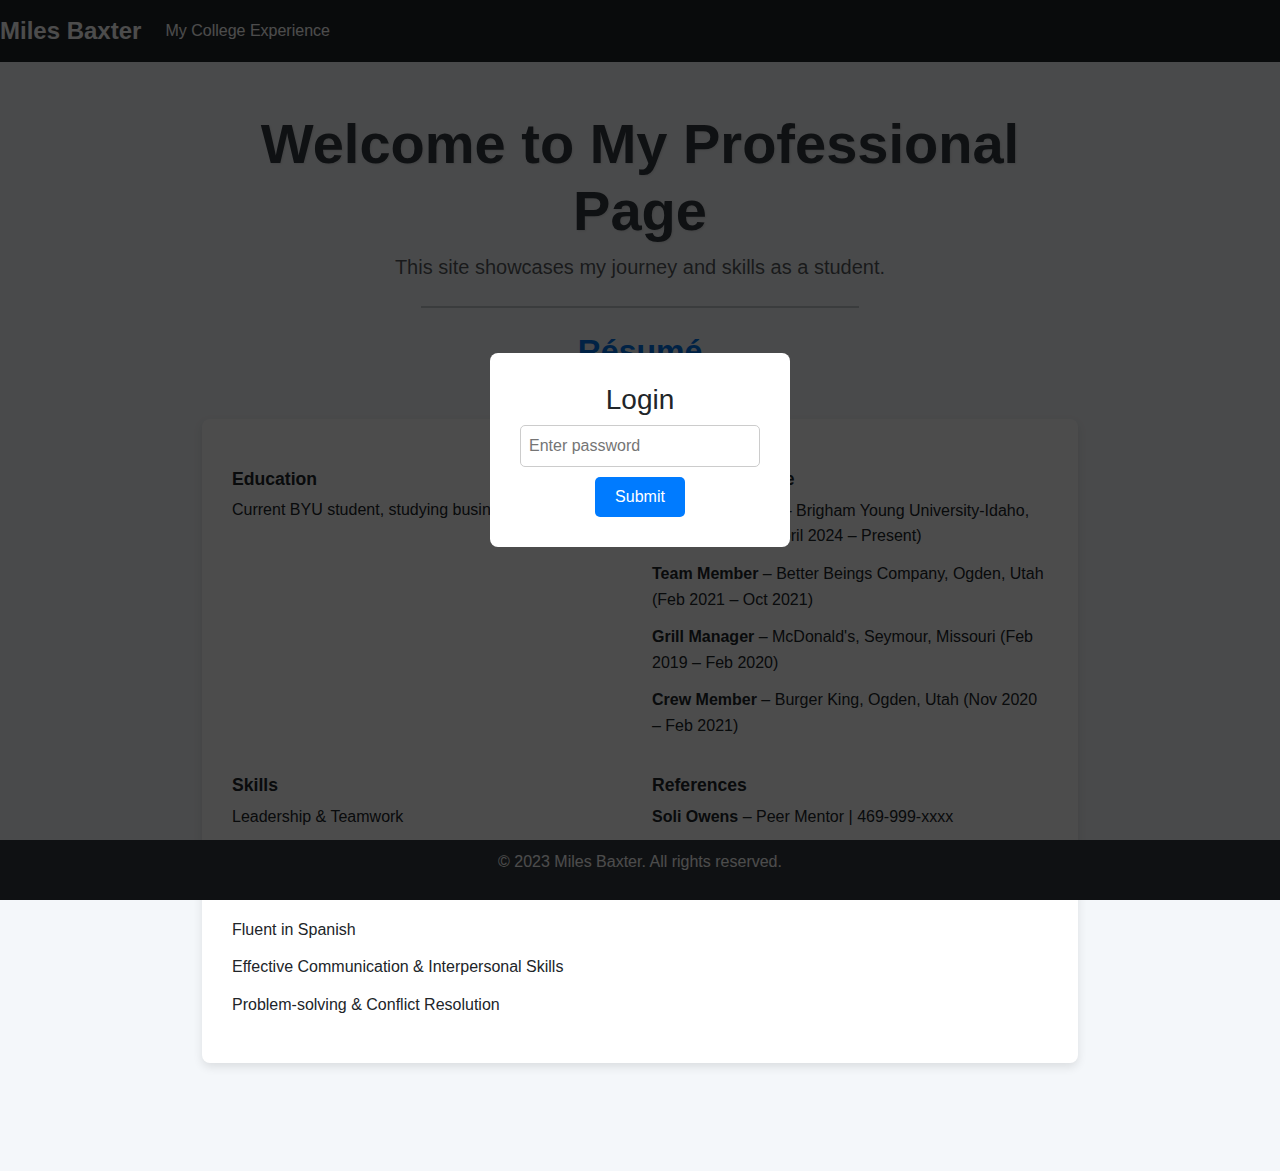
<file: index.html>
<!DOCTYPE html>
<html lang="en">
<head>
    <meta charset="UTF-8">
    <title>Miles Baxter's Professional Site</title>
    <link href="https://cdn.jsdelivr.net/npm/bootstrap@5.3.0/dist/css/bootstrap.min.css" rel="stylesheet">
    <style>
        body {
            font-family: 'Arial', sans-serif;
            background-color: #f4f7fa;
            margin-bottom: 60px;
        }
        .navbar {
            background-color: #343a40;
        }
        .navbar-brand {
            font-size: 1.5rem;
            font-weight: bold;
        }
        .navbar-nav .nav-item .nav-link {
            color: #ffffff;
        }
        .navbar-nav .nav-item .nav-link:hover {
            color: #f1f1f1;
        }
        .resume-section h5 {
            font-size: 1.1rem;
            font-weight: bold;
            margin-top: 20px;
        }
        .resume-section ul {
            list-style-type: none;
            padding-left: 0;
            line-height: 1.6;
        }
        .resume-section ul li {
            margin-bottom: 12px;
        }
        .container {
            max-width: 900px;
        }
        .footer {
            background-color: #343a40;
            color: white;
            padding: 10px;
            position: fixed;
            left: 0;
            bottom: 0;
            width: 100%;
            text-align: center;
        }
        .section-title {
            font-size: 2rem;
            font-weight: 600;
            color: #0073e6;
            margin-bottom: 20px;
        }
        .lead {
            font-size: 1.2rem;
            font-weight: 300;
        }
        .resume-container {
            background-color: #ffffff;
            padding: 30px;
            border-radius: 8px;
            box-shadow: 0 4px 10px rgba(0, 0, 0, 0.1);
            margin-top: 30px;
        }
        .bottom-space {
            margin-bottom: 60px;
        }
        h1.display-4 {
            color: #343a40;
            text-shadow: 1px 1px 2px rgba(0, 0, 0, 0.1);
        }
        p.lead {
            font-size: 1.25rem;
            margin-bottom: 20px;
        }
    </style>
</head>
<body>

<nav class="navbar navbar-expand-lg navbar-dark bg-dark">
    <a class="navbar-brand" href="#">Miles Baxter</a>
    <div class="collapse navbar-collapse">
        <ul class="navbar-nav ml-auto">
            <li class="nav-item"><a class="nav-link" href="scratch.html">My College Experience</a></li>
        </ul>
    </div>
</nav>

<div class="container mt-5 text-center">
    <h1 class="display-4 fw-bold">Welcome to My Professional Page</h1>
    <p class="lead text-muted">This site showcases my journey and skills as a student.</p>
    <hr class="my-4" style="border-top: 2px solid #343a40; width: 50%; margin: 20px auto;">
    <h2 class="section-title mt-4">Résumé</h2>
</div>

<div class="container mt-5">
    <section id="resume" class="resume-section mt-5">
        <div class="resume-container">
            <div class="row">
                <div class="col-md-6">
                    <h5>Education</h5>
                    <p>Current BYU student, studying business</p>
                </div>
                <div class="col-md-6">
                    <h5>Work Experience</h5>
                    <ul>
                        <li><strong>Campus Cleaner</strong> – Brigham Young University-Idaho, Rexburg, Idaho (April 2024 – Present)</li>
                        <li><strong>Team Member</strong> – Better Beings Company, Ogden, Utah (Feb 2021 – Oct 2021)</li>
                        <li><strong>Grill Manager</strong> – McDonald's, Seymour, Missouri (Feb 2019 – Feb 2020)</li>
                        <li><strong>Crew Member</strong> – Burger King, Ogden, Utah (Nov 2020 – Feb 2021)</li>
                    </ul>
                </div>
            </div>

            <div class="row">
                <div class="col-md-6">
                    <h5>Skills</h5>
                    <ul>
                        <li>Leadership & Teamwork</li>
                        <li>Event Organization & Planning</li>
                        <li>Proficient in Social Media Promotion</li>
                        <li>Fluent in Spanish</li>
                        <li>Effective Communication & Interpersonal Skills</li>
                        <li>Problem-solving & Conflict Resolution</li>
                    </ul>
                </div>
                <div class="col-md-6">
                    <h5>References</h5>
                    <ul>
                        <li><strong>Soli Owens</strong> – Peer Mentor | 469-999-xxxx</li>
                        <li><strong>Emiliano Medina</strong> – Peer Mentor | med230xx@byui.edu</li>
                        <li><strong>Douglas Irey</strong> – Carpet Crew Supervisor | 508-840-xxxx</li>
                    </ul>
                </div>
            </div>
        </div>
    </section>
</div>

<br><br>

<div class="footer">
    <p>&copy; 2023 Miles Baxter. All rights reserved.</p>
</div>

<!-- FAKE LOGIN POPUP -->
<div id="loginPopup" style="position:fixed;top:0;left:0;width:100%;height:100%;background:rgba(0,0,0,0.7);display:flex;justify-content:center;align-items:center;z-index:9999;">
  <div style="background:white;padding:30px;border-radius:8px;text-align:center;max-width:300px;width:80%;">
    <h3>Login</h3>
    <input type="password" id="fakePassword" placeholder="Enter password" style="padding:8px;width:100%;margin-bottom:10px;border:1px solid #ccc;border-radius:5px;">
    <button onclick="checkPassword()" style="padding:8px 20px;border:none;background:#007bff;color:white;border-radius:5px;">Submit</button>
    <p id="errorMsg" style="color:red;display:none;margin-top:10px;">Wrong password!</p>
  </div>
</div>

<script>
function checkPassword() {
    const password = document.getElementById('fakePassword').value;
    if (password === 'itc101') { 
        document.getElementById('loginPopup').style.display = 'none';
    } else {
        document.getElementById('errorMsg').style.display = 'block';
    }
}
</script>

<script src="https://cdn.jsdelivr.net/npm/bootstrap@5.3.0/dist/js/bootstrap.bundle.min.js"></script>
</body>
</html>
</file>
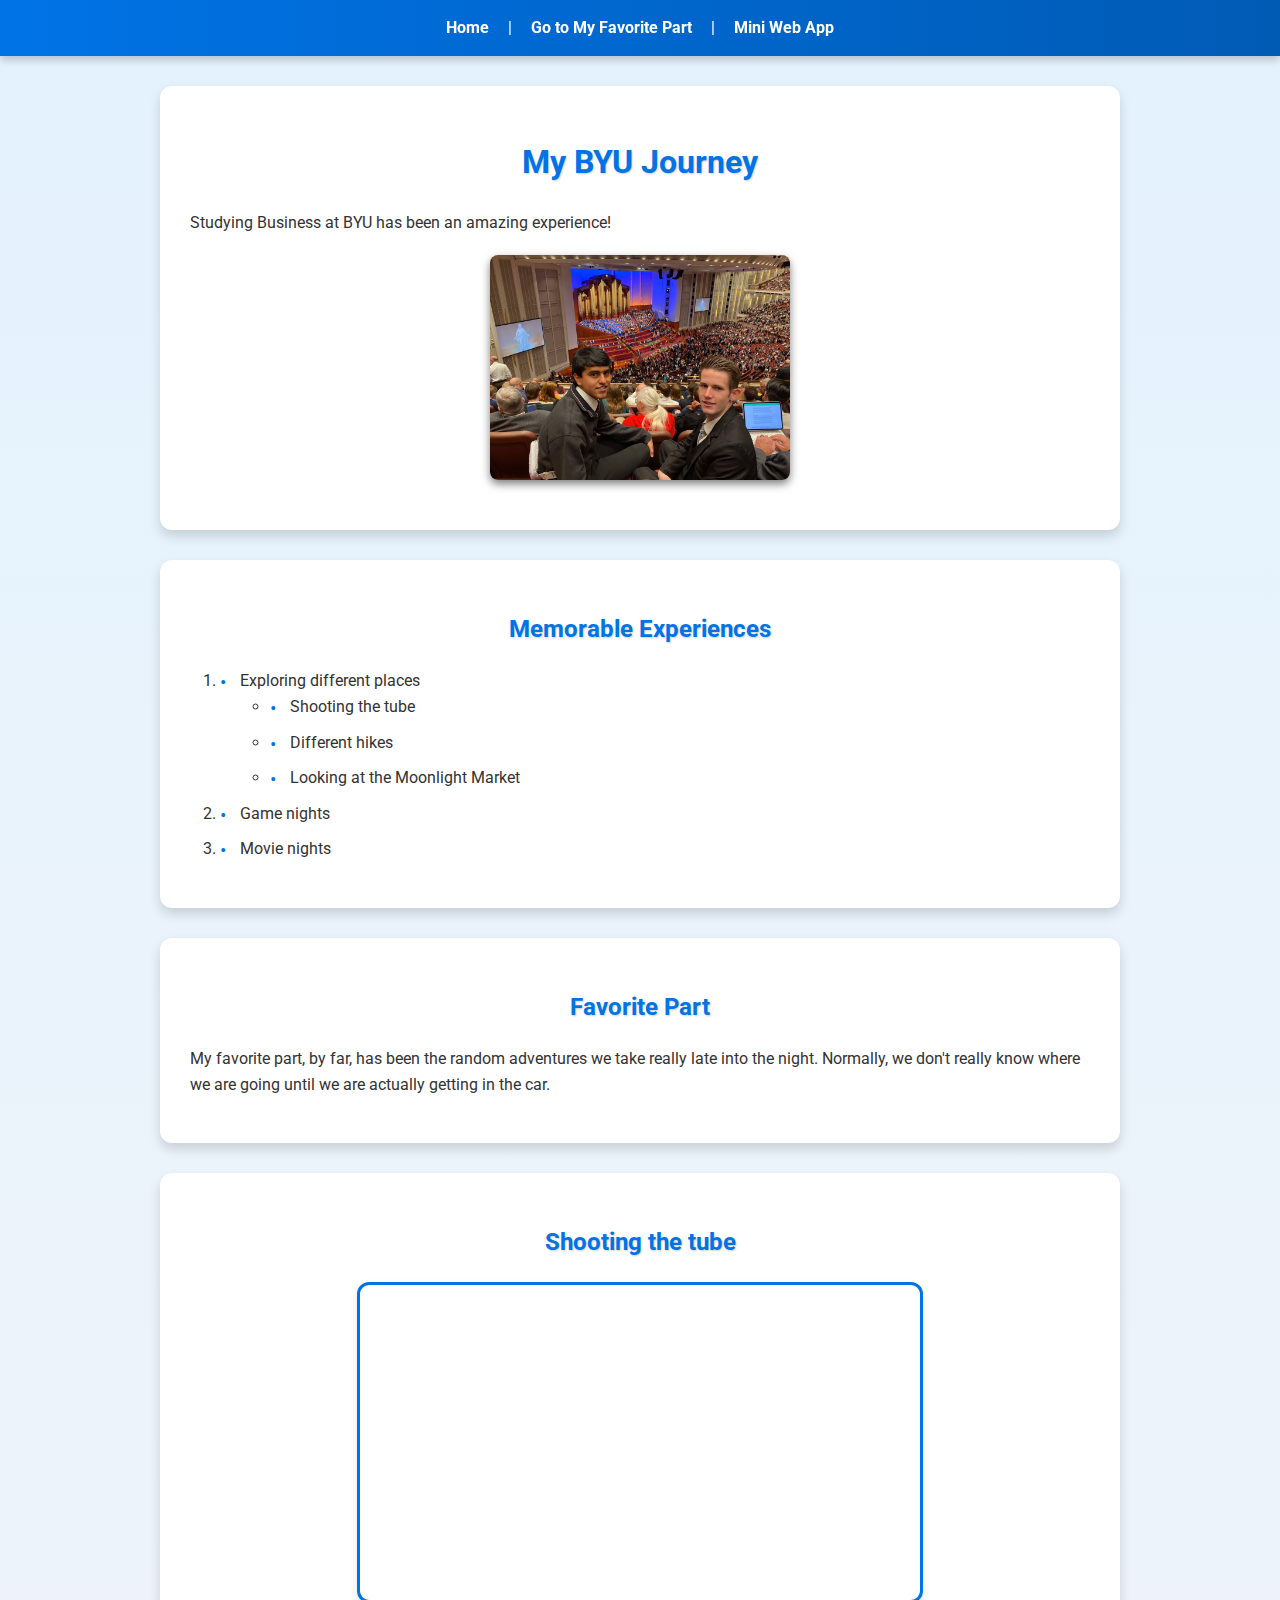
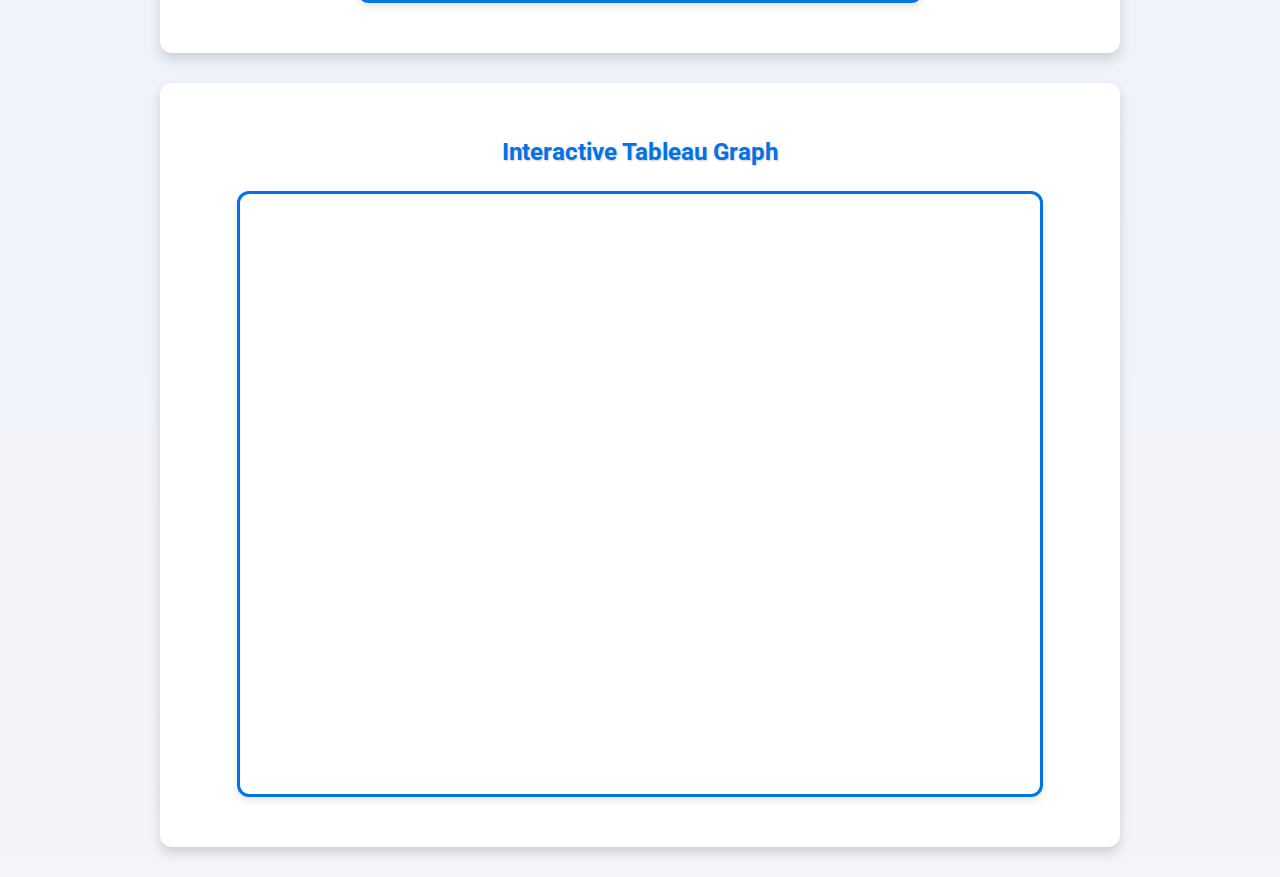
<file: scratch.html>
<!DOCTYPE html>
<html lang="en">
<head>
    <meta charset="UTF-8">
    <meta name="viewport" content="width=device-width, initial-scale=1.0">
    <title>My BYU College Experience</title>
    <link rel="stylesheet" href="mystyle.css">
    <link href="https://fonts.googleapis.com/css2?family=Roboto:wght@400;700&display=swap" rel="stylesheet">
    <style>
        img {
            display: block;
            margin: 20px auto;
            border-radius: 8px;
            box-shadow: 0 4px 8px rgba(0, 0, 0, 0.5);
        }
    </style>
</head>
<body>
    <nav>
        <a href="index.html">Home</a> |
        <a href="#anchor">Go to My Favorite Part</a> |
        <a href="webapp.html">Mini Web App</a>
    </nav>

    <div class="section" id="intro">
        <h1>My BYU Journey</h1>
        <p>Studying Business at BYU has been an amazing experience!</p>
        <img src="../images/1-17/2.jpg" alt="BYU Campus" width="300">
    </div>

    <div class="section">
        <h2>Memorable Experiences</h2>
        <ol>
            <li>Exploring different places
                <ul>
                    <li>Shooting the tube</li>
                    <li>Different hikes</li>
                    <li>Looking at the Moonlight Market</li>
                </ul>
            </li>
            <li>Game nights</li>
            <li>Movie nights</li>
        </ol>
    </div>

    <div class="section">
        <h2 id="anchor">Favorite Part</h2>
        <p>My favorite part, by far, has been the random adventures we take really late into the night. Normally, we don't really know where we are going until we are actually getting in the car.</p>
    </div>

    <div class="section">
        <h2>Shooting the tube</h2>
        <iframe width="560" height="315" src="https://www.youtube.com/embed/W0Hzl_KCX2k" frameborder="0" allowfullscreen></iframe>
    </div>

    <div class="section">
        <h2>Interactive Tableau Graph</h2>
        <iframe src="https://public.tableau.com/views/WebTrafficDashboardRedesign/Cockpit" width="800" height="600"></iframe>
    </div>
</body>
</html>
</file>
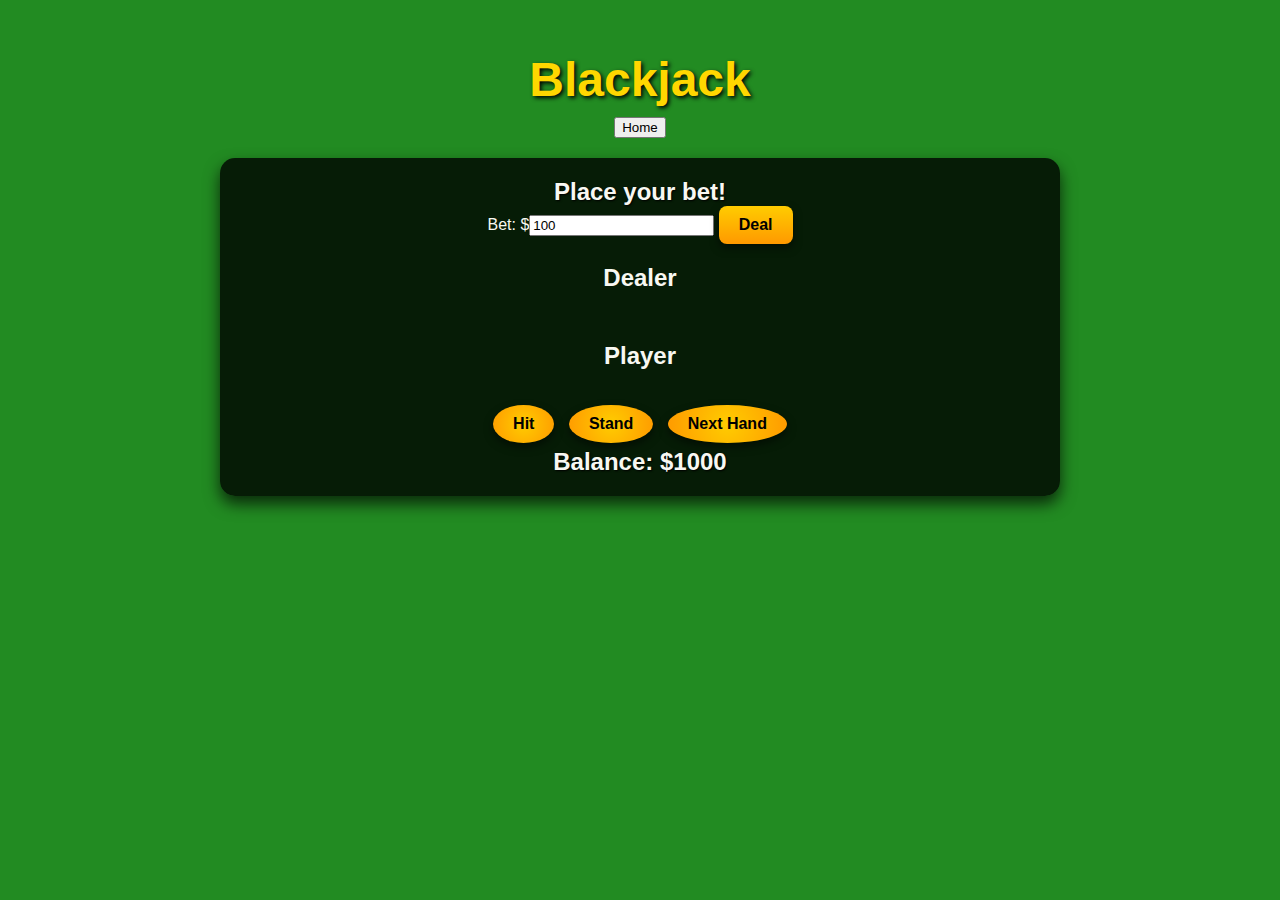
<file: webapp.html>
<!DOCTYPE html>
<html lang="en">
<head>
    <meta charset="UTF-8">
    <meta name="viewport" content="width=device-width, initial-scale=1.0">
    <title>Blackjack Game</title>
    <style>
        /* General Styles */
        body {
            background-color: #228B22; /* Casino green table color */
            color: #f8f8f2; /* Light text for contrast */
            font-family: 'Arial', sans-serif;
            text-align: center;
            margin: 0;
            padding: 20px;
        }

        h1 {
            margin-bottom: 10px;
            font-size: 3rem;
            text-shadow: 2px 2px 4px black; /* Subtle shadow for depth */
            color: #ffd700; /* Gold color for the title */
        }

        #game {
            display: flex;
            flex-direction: column;
            align-items: center;
            background: rgba(0, 0, 0, 0.8); /* Semi-transparent black for contrast */
            padding: 20px;
            border-radius: 15px;
            box-shadow: 0 8px 16px rgba(0, 0, 0, 0.7);
            max-width: 800px;
            margin: 0 auto;
        }

        .cards {
            display: flex;
            gap: 10px;
            justify-content: center;
            margin: 10px 0;
        }

        .card {
            width: 80px;
            height: 120px;
            border-radius: 8px;
            background: #ffffff; /* White card background */
            color: black; /* Black text for card values */
            display: flex;
            justify-content: center;
            align-items: center;
            font-weight: bold;
            font-size: 1.5rem;
            box-shadow: 0 4px 8px rgba(0, 0, 0, 0.5);
            transition: transform 0.3s ease;
            position: relative;
        }

        .card::before {
            content: '';
            position: absolute;
            top: 0;
            left: 0;
            right: 0;
            bottom: 0;
            border: 2px solid black;
            border-radius: 8px;
            pointer-events: none;
        }

        .controls button {
            margin: 5px;
            padding: 10px 20px;
            border: none;
            border-radius: 50%;
            background: radial-gradient(circle, #ffcc00, #ff9900); /* Casino chip-like buttons */
            color: black;
            font-size: 16px;
            font-weight: bold;
            cursor: pointer;
            transition: transform 0.2s ease, box-shadow 0.2s ease;
            box-shadow: 0 4px 8px rgba(0, 0, 0, 0.5);
        }

        .controls button:hover {
            transform: scale(1.1);
            box-shadow: 0 6px 12px rgba(0, 0, 0, 0.7);
        }

        .betting button {
            padding: 10px 20px;
            border: none;
            border-radius: 8px;
            background: linear-gradient(to bottom, #ffcc00, #ff9900); /* Gold gradient */
            color: black;
            font-size: 16px;
            font-weight: bold;
            cursor: pointer;
            transition: transform 0.2s ease, box-shadow 0.2s ease;
            box-shadow: 0 4px 8px rgba(0, 0, 0, 0.5);
        }

        .betting button:hover {
            transform: scale(1.1);
            box-shadow: 0 6px 12px rgba(0, 0, 0, 0.7);
        }

        .status {
            font-size: 1.5rem;
            font-weight: bold;
            text-shadow: 1px 1px 2px black;
        }
    </style>
</head>
<body>
<h1>Blackjack</h1>

<div class="navigation" style="margin-bottom: 20px;">
    <button onclick="location.href='index.html'">Home</button>
</div>

<div id="game">
    <div class="status" id="status">Place your bet!</div>
    <div class="betting">
        Bet: $<input type="number" id="betAmount" value="100" min="1">
        <button onclick="startGame()">Deal</button>
    </div>
    <div>
        <h2>Dealer</h2>
        <div class="cards" id="dealerCards"></div>
    </div>
    <div>
        <h2>Player</h2>
        <div class="cards" id="playerCards"></div>
    </div>
    <div class="controls">
        <button onclick="hit()">Hit</button>
        <button onclick="stand()">Stand</button>
        <button onclick="resetGame()">Next Hand</button>
    </div>
    <div class="status">Balance: $<span id="balance">1000</span></div>
</div>
<script>
let deck, playerHand, dealerHand, balance = 1000, gameOver = false;

function createDeck() {
    const suits = ['♠', '♥', '♦', '♣'];
    const values = ['A','2','3','4','5','6','7','8','9','10','J','Q','K'];
    deck = [];
    for (let suit of suits) {
        for (let value of values) {
            deck.push({value, suit});
        }
    }
    deck.sort(() => Math.random() - 0.5);
}

function cardValue(card) {
    if (['J','Q','K'].includes(card.value)) return 10;
    if (card.value === 'A') return 11;
    return parseInt(card.value);
}

function handValue(hand) {
    let value = hand.reduce((acc, card) => acc + cardValue(card), 0);
    let aces = hand.filter(c => c.value === 'A').length;
    while (value > 21 && aces) {
        value -= 10;
        aces--;
    }
    return value;
}

function dealCard(hand) {
    hand.push(deck.pop());
}

function updateDisplay() {
    // Display the player's cards
    document.getElementById('playerCards').innerHTML = playerHand.map(c => `<div class='card'>${c.value}${c.suit}</div>`).join('');
    
    // Display the dealer's cards
    if (gameOver) {
        // Show all dealer cards when the game is over
        document.getElementById('dealerCards').innerHTML = dealerHand.map(c => `<div class='card'>${c.value}${c.suit}</div>`).join('');
    } else if (dealerHand.length > 0) {
        // Show only the first dealer card and hide the second
        document.getElementById('dealerCards').innerHTML = `<div class='card'>${dealerHand[0].value}${dealerHand[0].suit}</div><div class='card'>?</div>`;
    } else {
        // If no cards have been dealt yet, show two hidden cards
        document.getElementById('dealerCards').innerHTML = `<div class='card'>?</div><div class='card'>?</div>`;
    }

    // Update the balance display
    document.getElementById('balance').innerText = balance;
}

function startGame() {
    const bet = parseInt(document.getElementById('betAmount').value);
    if (bet > balance || bet <= 0) return alert("Invalid bet!");

    balance -= bet; // Deduct bet upfront
    createDeck();
    playerHand = [];
    dealerHand = [];

    // Deal initial cards
    dealCard(playerHand);
    dealCard(dealerHand);
    dealCard(playerHand);
    dealCard(dealerHand);

    // Set game state and update display
    gameOver = false; // Allow actions
    document.getElementById('status').innerText = "Your move!";
    updateDisplay(); // Ensure the display is updated immediately
}

function hit() {
    if (gameOver) return; // Stop action after round ends

    dealCard(playerHand);
    updateDisplay();
    if (handValue(playerHand) > 21) endGame();
}

function stand() {
    if (gameOver) return; // Prevent further actions after the game ends

    gameOver = true;
    while (handValue(dealerHand) < 17) {
        dealCard(dealerHand);
    }
    endGame();
}

function endGame() {
    const bet = parseInt(document.getElementById('betAmount').value);
    const playerTotal = handValue(playerHand);
    const dealerTotal = handValue(dealerHand);
    let message = '';

    if (playerTotal > 21) {
        message = `You Bust! Dealer Wins with ${dealerTotal}.`;
    } else if (dealerTotal > 21) {
        message = `Dealer Busts! You Win with ${playerTotal}.`;
        balance += bet * 2; 
    } else if (playerTotal > dealerTotal) {
        message = `You Win with ${playerTotal} against Dealer's ${dealerTotal}.`;
        balance += bet * 2;
    } else if (dealerTotal === playerTotal) {
        message = `Push! Both have ${playerTotal}.`;
        balance += bet;
    } else {
        message = `Dealer Wins with ${dealerTotal} against your ${playerTotal}.`;
    }

    document.getElementById('status').innerText = message;
    updateDisplay();
}

function resetGame() {
    playerHand = [];
    dealerHand = [];
    document.getElementById('status').innerText = "Place your bet!";
    gameOver = true; // Prevent actions until "Deal" is clicked
    updateDisplay();
}

// Initialize the game with no cards
resetGame();
</script>
</body>
</html>
</file>
<file: mystyle.css>
body {
    font-family: 'Roboto', sans-serif;
    line-height: 1.6;
    margin: 0;
    padding: 0;
    background: linear-gradient(to bottom, #e3f2fd, #f4f4f9);
    color: #333;
}

nav {
    background: linear-gradient(to right, #0073e6, #005bb5);
    color: white;
    padding: 15px 20px;
    text-align: center;
    box-shadow: 0 4px 8px rgba(0, 0, 0, 0.2);
    position: sticky;
    top: 0;
    z-index: 1000;
}

nav a {
    color: white;
    text-decoration: none;
    margin: 0 15px;
    font-weight: bold;
    transition: color 0.3s ease;
}

nav a:hover {
    color: #ffcc00;
}

.section {
    padding: 30px;
    margin: 30px auto;
    max-width: 900px;
    background: white;
    border-radius: 12px;
    box-shadow: 0 6px 12px rgba(0, 0, 0, 0.15);
    transition: transform 0.3s ease, box-shadow 0.3s ease;
}

.section:hover {
    transform: translateY(-5px);
    box-shadow: 0 8px 16px rgba(0, 0, 0, 0.2);
}

h1, h2 {
    color: #0073e6;
    text-align: center;
    text-shadow: 1px 1px 2px rgba(0, 0, 0, 0.2);
}

ol, ul {
    padding-left: 30px;
}

ol li {
    margin-bottom: 10px;
    position: relative;
    padding-left: 20px;
}

ol li::before {
    content: "•";
    position: absolute;
    left: 0;
    color: #0073e6;
    font-size: 1.2em;
}

iframe {
    display: block;
    margin: 20px auto;
    border: 3px solid #0073e6;
    border-radius: 12px;
    box-shadow: 0 4px 8px rgba(0, 0, 0, 0.1);
}

img {
    display: block;
    margin: 20px auto;
    border-radius: 12px;
    box-shadow: 0 6px 12px rgba(0, 0, 0, 0.2);
    transition: transform 0.3s ease, box-shadow 0.3s ease;
}

img:hover {
    transform: scale(1.05);
    box-shadow: 0 8px 16px rgba(0, 0, 0, 0.3);
}

footer {
    background: #0073e6;
    color: white;
    text-align: center;
    padding: 10px 0;
    margin-top: 30px;
    font-size: 0.9em;
    box-shadow: 0 -4px 8px rgba(0, 0, 0, 0.2);
}
</file>
